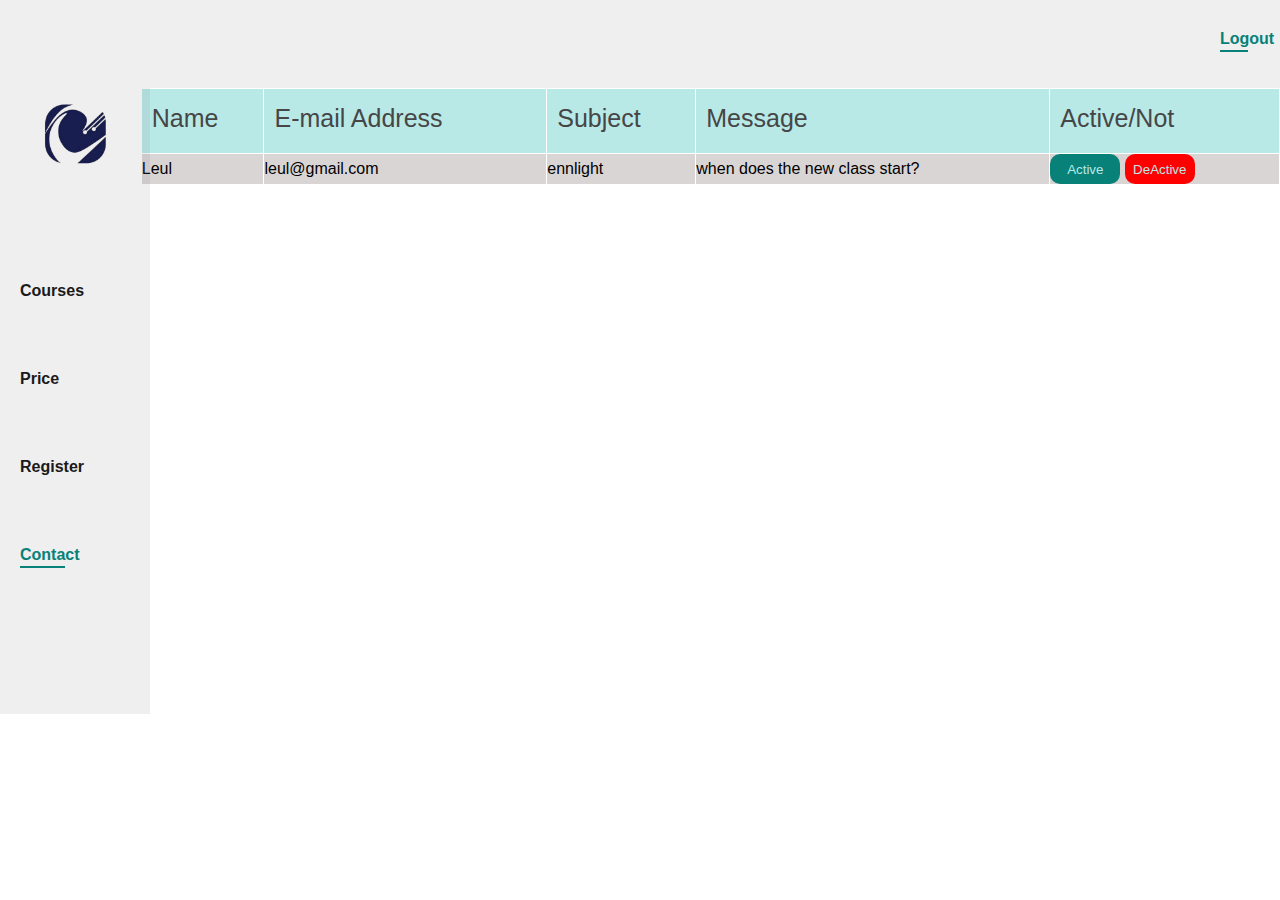
<file: Applight/contact.html>
<!DOCTYPE html>
<html lang="en">
<head>
    <meta charset="UTF-8">
    <meta name="viewport" content="width=device-width, initial-scale=1.0">
    <title>admin</title>
    <link rel="stylesheet" href="contact.css">
</head>
<body>
    <section id="head">
        
        
            
            <div>
                <ul id="navbar1">
                    
                    <li><a class="active" href="admin.html">Logout</a></li>
                   
                </ul>
                </div>
                
            </div>
    </section>
    <section id="header">
        
        <a href="#"><img src="images/logo-removebg-preview.png" id="logo" alt=""></a>
        <div>
            <ul id="navbar">
                <li><a   href="user.html">Courses</a></li>
                <li><a href="price.html">Price</a></li>
                <li><a  href="registor.html">Register</a></li>
                <li><a class="active" href="contact.html">Contact</a></li>
               
            </ul>
            </div>
            
        </div>
        

    </section>

    <table>
        
        <td><p>Name</p></td>
        
        <td><p>E-mail Address</p></td>
        <td><p>Subject</p></td>
        <td><p>Message</p></td>
        <td><p>Active/Not</p></td>
    <tr id="tab">
        <td>Leul</td>
    
    <td>leul@gmail.com</td>
    <td>ennlight</td>
    <td>when does the new class start?</td>
    <td><button type="submit">Active</button> <button id="but" type="submit">DeActive</button> </td>
</tr>
    
</table>
</body>
</html>
</file>
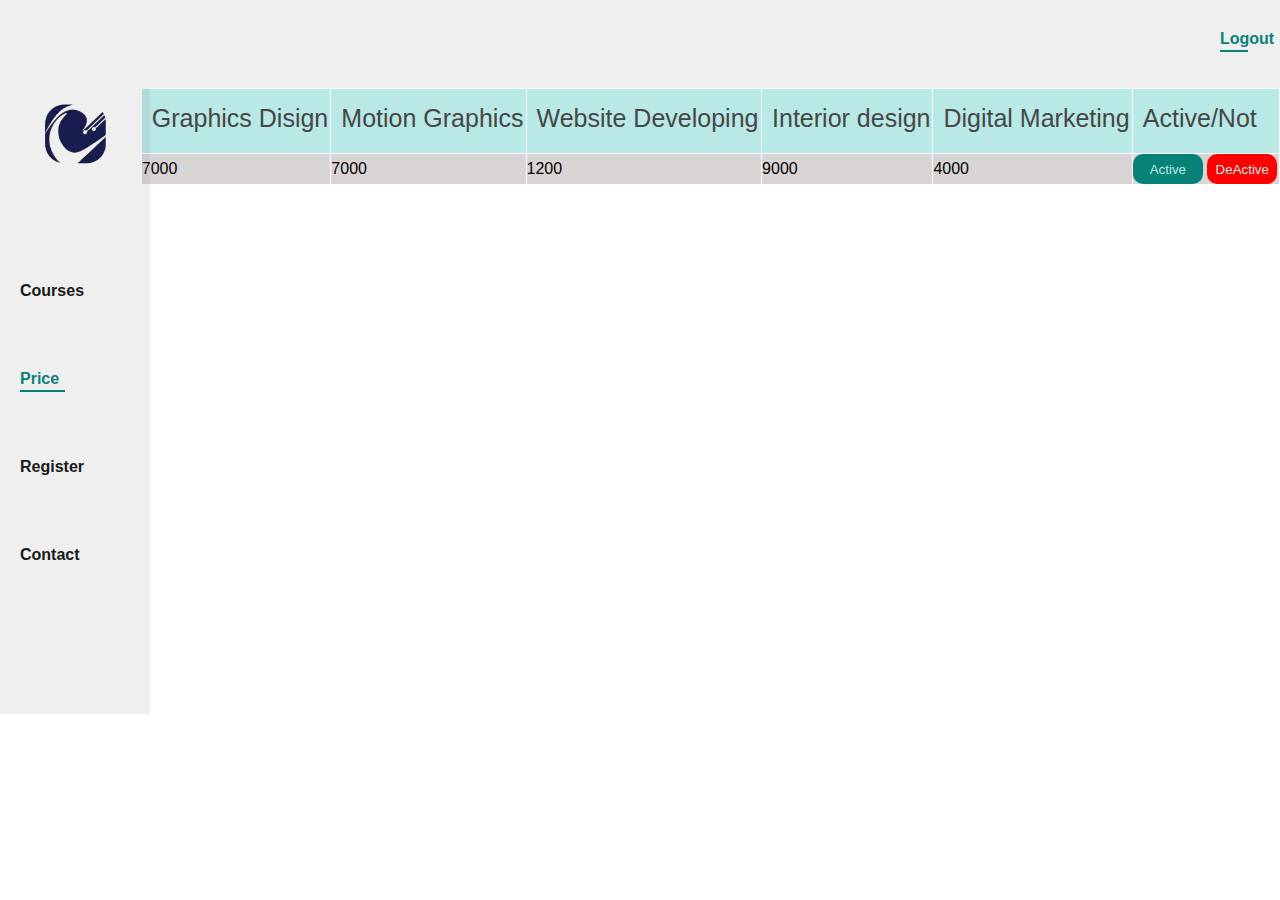
<file: Applight/price.html>
<!DOCTYPE html>
<html lang="en">
<head>
    <meta charset="UTF-8">
    <meta name="viewport" content="width=device-width, initial-scale=1.0">
    <title>admin</title>
    <link rel="stylesheet" href="price.css">
</head>
<body>
    <section id="head">
        
        
            
            <div>
                <ul id="navbar1">
                    
                    <li><a class="active" href="admin.html">Logout</a></li>
                   
                </ul>
                </div>
                
            </div>
    </section>
    <section id="header">
        
        <a href="#"><img src="images/logo-removebg-preview.png" id="logo" alt=""></a>
        <div>
            <ul id="navbar">
                <li><a   href="user.html">Courses</a></li>
                <li><a class="active" href="price.html">Price</a></li>
                <li><a  href="registor.html">Register</a></li>
                <li><a  href="contact.html">Contact</a></li>
               
            </ul>
            </div>
            
        </div>
        

    </section>

    <!--  -->
    <table>
        
        <td><p>Graphics Disign</p></td>
        
        <td><p>Motion Graphics</p></td>
        <td><p>Website Developing</p></td>
        <td><p>Interior design</p></td>
        <td><p>Digital Marketing</p></td>
        <td><p>Active/Not</p></td>
    <tr id="tab">
        <td>7000</td>
        <td>7000</td>
    
    <td>1200</td>
    <td>9000</td>
    <td>4000</td>
    <td><button type="submit">Active</button> <button id="but" type="submit">DeActive</button> </td>
</tr>
    
</table>
</body>
</html>
</file>
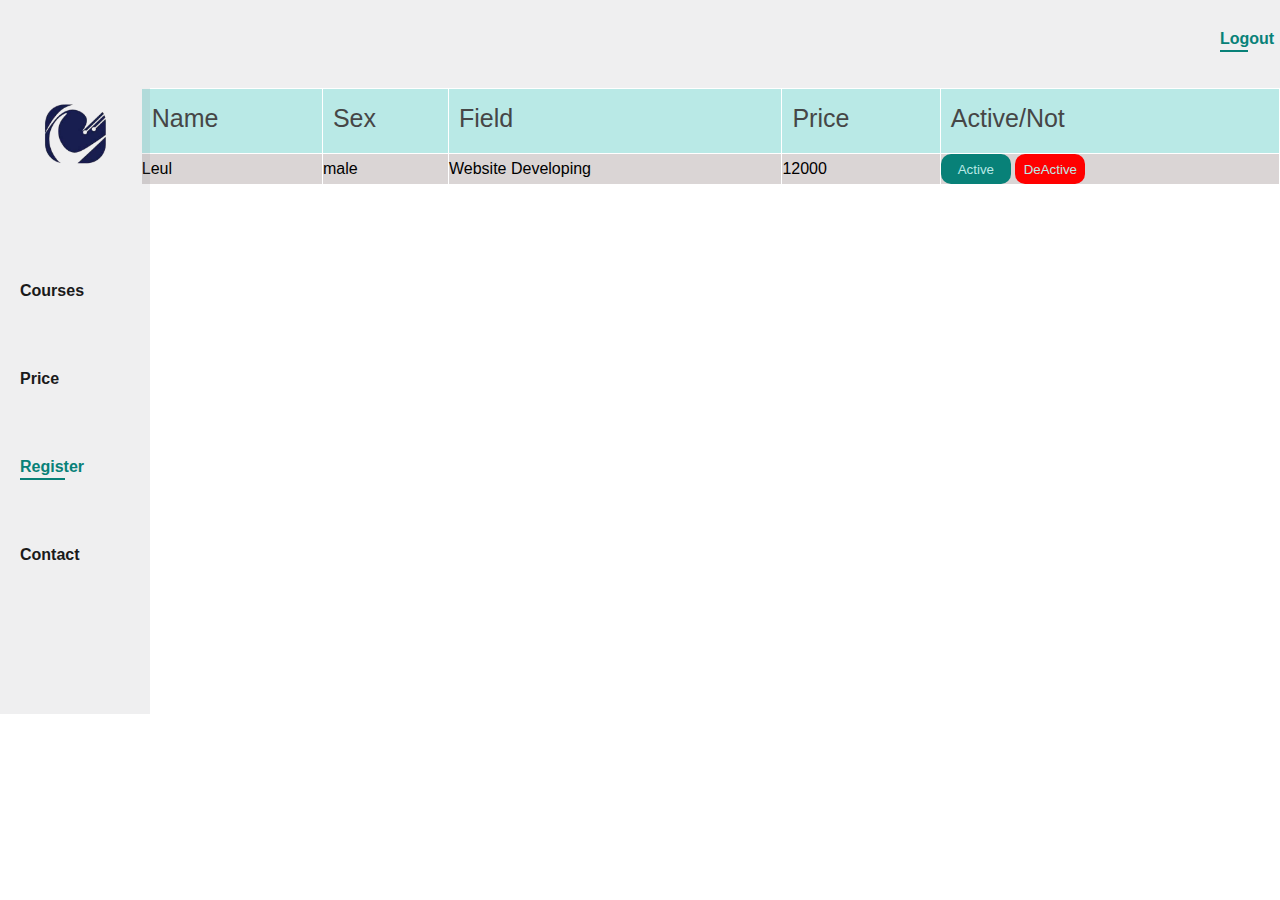
<file: Applight/registor.html>
<!DOCTYPE html>
<html lang="en">
<head>
    <meta charset="UTF-8">
    <meta name="viewport" content="width=device-width, initial-scale=1.0">
    <title>admin</title>
    <link rel="stylesheet" href="regstor.css">
</head>
<body>
    <section id="head">
        
        
            
            <div>
                <ul id="navbar1">
                    
                    <li><a class="active" href="admin.html">Logout</a></li>
                   
                </ul>
                </div>
                
            </div>
    </section>
    <section id="header">
        
        <a href="#"><img src="images/logo-removebg-preview.png" id="logo" alt=""></a>
        <div>
            <ul id="navbar">
                <li><a   href="user.html">Courses</a></li>
                <li><a href="price.html">Price</a></li>
                <li><a class="active"  href="registor.html">Register</a></li>
                <li><a  href="contact.html">Contact</a></li>
               
            </ul>
            </div>
            
        </div>
        

    </section>
    <table>
        
            <td><p>Name</p></td>
            
            <td><p>Sex</p></td>
            <td><p>Field</p></td>
            <td><p>Price</p></td>
            <td><p>Active/Not</p></td>
        <tr id="tab">
            <td>Leul</td>
        
        <td>male</td>
        <td>Website Developing</td>
        <td>12000</td>
        <td><button type="submit">Active</button> <button id="but" type="submit">DeActive</button> </td>
    </tr>
        
    </table>


    
    

</body>
</html>
</file>
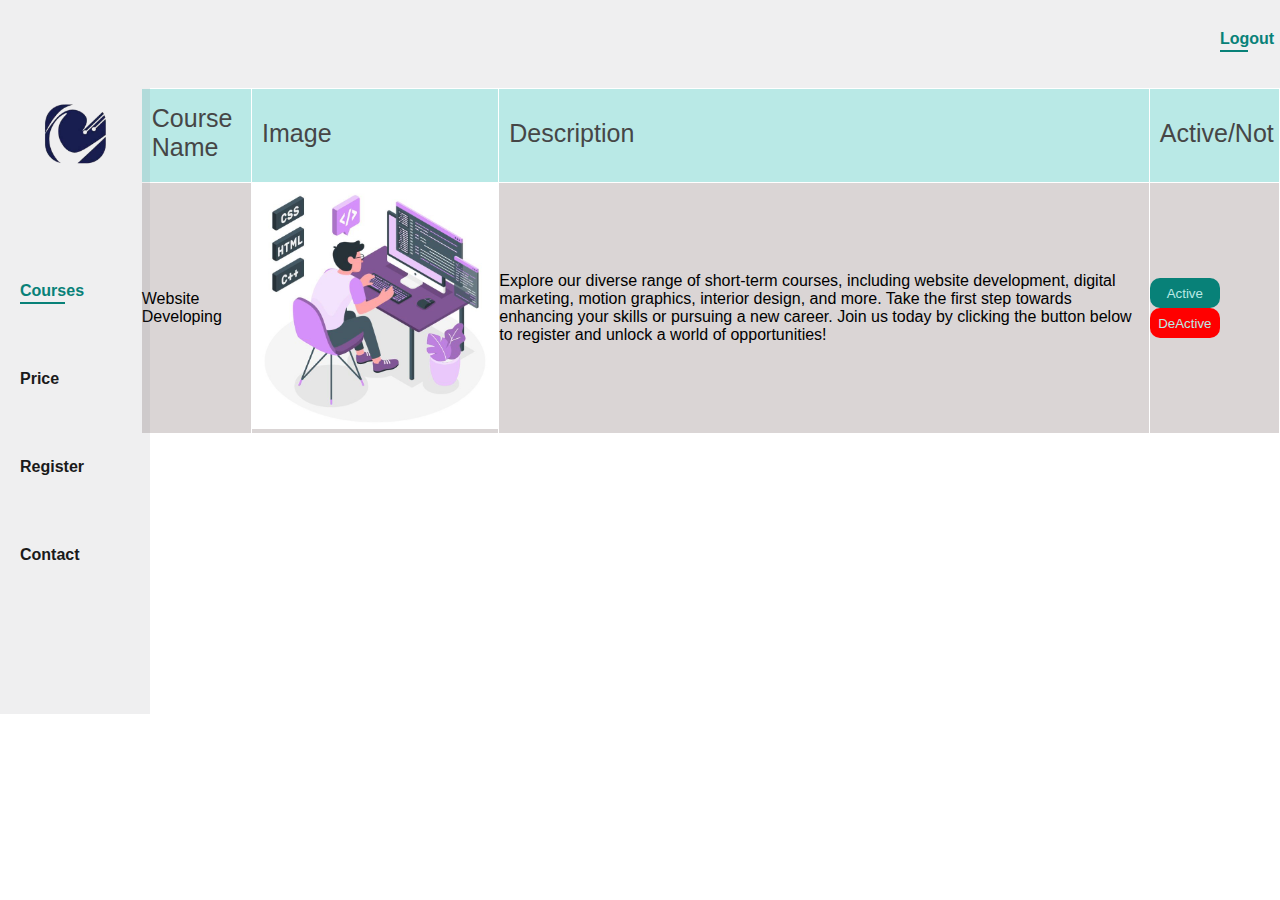
<file: Applight/user.html>
<!DOCTYPE html>
<html lang="en">
<head>
    <meta charset="UTF-8">
    <meta name="viewport" content="width=device-width, initial-scale=1.0">
    <title>admin</title>
    <link rel="stylesheet" href="user.css">
</head>
<body>
    <section id="head">
        
        
            
            <div>
                <ul id="navbar1">
                    
                    <li><a class="active" href="admin.html">Logout</a></li>
                   
                </ul>
                </div>
                
            </div>
    </section>
    <section id="header">
        
        <a href="#"><img src="images/logo-removebg-preview.png" id="logo" alt=""></a>
        <div>
            <ul id="navbar">
                <li><a class="active"  href="user.html">Courses</a></li>
                <li><a href="price.html">Price</a></li>
                <li><a  href="registor.html">Register</a></li>
                <li><a  href="contact.html">Contact</a></li>
               
            </ul>
            </div>
            
        </div>
        

    </section>

    <!--  -->
    <table>
        
        <td><p>Course Name</p></td>
        
        <td><p>Image</p></td>
        <td><p>Description</p></td>
        
        <td><p>Active/Not</p></td>
        <tr id="tab">
        <td>Website Developing</td>
    
       <td><img src="images/web.jpg" alt=""></td>
       <td>Explore our diverse range of short-term courses, including website development, digital marketing, motion graphics, interior design, and more. Take the first step towards enhancing your skills or pursuing a new career. Join us today by clicking the button below to register and unlock a world of opportunities!</td>
    
        <td><button type="submit">Active</button> <button id="but" type="submit">DeActive</button></td>
        </tr>
    
    </table>
    
</body>
</html>
</file>
<file: Applight/contact.css>
*{
    margin: 0;
    padding: 0;
    box-sizing: border-box;
    font-family: 'spartan' , sans-serif;
}

h1{
    font-size: 50px;
    line-height: 64px;
    color: #222;
}
h2{
    font-size: 46px;
    line-height: 54px;
    color: #222;
}
h4{
    font-size: 20px;
    color: #222;
}

h6{
    font-weight: 700;
    font-size: 12px;
}

p{
    font-size: 16px;
    color: #464646;
    margin: 15px 0 20px 0;
}
.section-p1{
    padding: 40px 80px;
}
.section-m1{
    margin: 40px 0;
}
button.normal{
    font-size: 14px;
    font-weight: 600;
    padding: 15px 30px;
    color: #000;
    background-color: #fff;
    border-radius: 4px;
    cursor: pointer;
    border: none;
    outline: none;
    transition: 0.2s;
}

button.white{
    font-size: 13px;
    font-weight: 600;
    padding: 11px 18px;
    color: #fff;
    background-color: transparent;
    cursor: pointer;
    border: 1px solid #fff;
    outline: none;
    transition: 0.2s;
}

.body{
    width: 100%;
}

/* header start */
#header{
    display: grid;
    grid-template-rows: auto auto;
    
    row-gap: 100px;
    
    background: #7778801e;
    
    z-index: 999;
    position: absolute;
    
    left: 0;

}
#logo{
    width: 70px;
    
    margin: 10px 40px;
}


#navbar{
    display: grid;
    grid-template-rows: auto auto auto auto;
    align-items: center;
    padding-bottom: 100%;
    row-gap: 70px;
}
#navbar li{
    list-style: none;
    padding: 0 20px;
    position: relative;

}
#navbar li a{
    text-decoration: none;
    font-size: 16px;
    font-weight: 600;
    color: #1a1a1a;
    transition: 0.3s ease;
}
#navbar li a:hover,
#navbar li a.active{
    color: #088178;
}


#navbar li a.active::after,
#navbar li a:hover::after{    
    content: "";
    width: 30%;
    height: 2px;
    background: #088178;
    position:absolute;
    bottom: -4px;
    left:20px;
     }  



/*  */
#head{
    display: flex;
    
    
    row-gap: 100px;
    
    background: #7778801e;
    
    z-index: 997;
    position: static;

    
    left: 0;

}



#navbar1{
    display: flex;
   
    align-items: center;
    margin-left: 1200px;
    padding-bottom: 40px;
    
    
}
#navbar1 li{
    list-style: none;
    padding: 0 20px;
    position: relative;
    align-items: center;
    margin-top: 30px;
    
}
#navbar1 li a{
    text-decoration: none;
    font-size: 16px;
    font-weight: 600;
    color: #1a1a1a;
    transition: 0.3s ease;
    
}
#navbar1 li a:hover,
#navbar1 li a.active{
    color: #088178;
}


#navbar1 li a.active::after,
#navbar1 li a:hover::after{    
    content: "";
    width: 30%;
    height: 2px;
    background: #088178;
    position:absolute;
    bottom: -4px;
    left:20px;
 } 
 /*  */
 td {
    border: 1px solid rgb(255, 255, 255);
    border-collapse: collapse;


 }
 table{
    margin-left: 11%;
    width: 89%;
    background: #b9e9e6;
    border: 0px solid rgb(247, 247, 247);
    border-collapse: collapse;
 }
 td p{
    font-size: 25px;
    font-family: 'Gill Sans', 'Gill Sans MT', Calibri, 'Trebuchet MS', sans-serif;
    margin-left: 10px;

    
 }
 #tab {
    background: rgb(218, 213, 213);
 }
 button{
    background-color: #088178;
    color: #b9e9e6;
    border: 0px solid;
    border-radius: 10px;
    height: 30px;
    width: 70px;
    cursor: pointer;
 }
 #but{
    background-color: red;
 }
</file>
<file: Applight/price.css>
*{
    margin: 0;
    padding: 0;
    box-sizing: border-box;
    font-family: 'spartan' , sans-serif;
}

h1{
    font-size: 50px;
    line-height: 64px;
    color: #222;
}
h2{
    font-size: 46px;
    line-height: 54px;
    color: #222;
}
h4{
    font-size: 20px;
    color: #222;
}

h6{
    font-weight: 700;
    font-size: 12px;
}

p{
    font-size: 16px;
    color: #464646;
    margin: 15px 0 20px 0;
}
.section-p1{
    padding: 40px 80px;
}
.section-m1{
    margin: 40px 0;
}
button.normal{
    font-size: 14px;
    font-weight: 600;
    padding: 15px 30px;
    color: #000;
    background-color: #fff;
    border-radius: 4px;
    cursor: pointer;
    border: none;
    outline: none;
    transition: 0.2s;
}

button.white{
    font-size: 13px;
    font-weight: 600;
    padding: 11px 18px;
    color: #fff;
    background-color: transparent;
    cursor: pointer;
    border: 1px solid #fff;
    outline: none;
    transition: 0.2s;
}

.body{
    width: 100%;
}

/* header start */
#header{
    display: grid;
    grid-template-rows: auto auto;
    
    row-gap: 100px;
    
    background: #7778801e;
    
    z-index: 999;
    position: absolute;
    
    left: 0;

}
#logo{
    width: 70px;
    
    margin: 10px 40px;
}


#navbar{
    display: grid;
    grid-template-rows: auto auto auto auto;
    align-items: center;
    padding-bottom: 100%;
    row-gap: 70px;
}
#navbar li{
    list-style: none;
    padding: 0 20px;
    position: relative;

}
#navbar li a{
    text-decoration: none;
    font-size: 16px;
    font-weight: 600;
    color: #1a1a1a;
    transition: 0.3s ease;
}
#navbar li a:hover,
#navbar li a.active{
    color: #088178;
}


#navbar li a.active::after,
#navbar li a:hover::after{    
    content: "";
    width: 30%;
    height: 2px;
    background: #088178;
    position:absolute;
    bottom: -4px;
    left:20px;
     }  



/*  */
#head{
    display: flex;
    
    
    row-gap: 100px;
    
    background: #7778801e;
    
    z-index: 997;
    position: static;

    
    left: 0;

}



#navbar1{
    display: flex;
   
    align-items: center;
    margin-left: 1200px;
    padding-bottom: 40px;
    
    
}
#navbar1 li{
    list-style: none;
    padding: 0 20px;
    position: relative;
    align-items: center;
    margin-top: 30px;
    
}
#navbar1 li a{
    text-decoration: none;
    font-size: 16px;
    font-weight: 600;
    color: #1a1a1a;
    transition: 0.3s ease;
    
}
#navbar1 li a:hover,
#navbar1 li a.active{
    color: #088178;
}


#navbar1 li a.active::after,
#navbar1 li a:hover::after{    
    content: "";
    width: 30%;
    height: 2px;
    background: #088178;
    position:absolute;
    bottom: -4px;
    left:20px;
 } 

 /*  */
 td {
    border: 1px solid rgb(255, 255, 255);
    border-collapse: collapse;


 }
 table{
    margin-left: 11%;
    width: 89%;
    background: #b9e9e6;
    border: 0px solid rgb(247, 247, 247);
    border-collapse: collapse;
 }
 td p{
    font-size: 25px;
    font-family: 'Gill Sans', 'Gill Sans MT', Calibri, 'Trebuchet MS', sans-serif;
    margin-left: 10px;

    
 }
 #tab {
    background: rgb(218, 213, 213);
 }
 button{
    background-color: #088178;
    color: #b9e9e6;
    border: 0px solid;
    border-radius: 10px;
    height: 30px;
    width: 70px;
    cursor: pointer;
 }
 #but{
    background-color: red;
 }
</file>
<file: Applight/regstor.css>
*{
    margin: 0;
    padding: 0;
    box-sizing: border-box;
    font-family: 'spartan' , sans-serif;
}

h1{
    font-size: 50px;
    line-height: 64px;
    color: #222;
}
h2{
    font-size: 46px;
    line-height: 54px;
    color: #222;
}
h4{
    font-size: 20px;
    color: #222;
}

h6{
    font-weight: 700;
    font-size: 12px;
}

p{
    font-size: 16px;
    color: #464646;
    margin: 15px 0 20px 0;
}
.section-p1{
    padding: 40px 80px;
}
.section-m1{
    margin: 40px 0;
}
button.normal{
    font-size: 14px;
    font-weight: 600;
    padding: 15px 30px;
    color: #000;
    background-color: #fff;
    border-radius: 4px;
    cursor: pointer;
    border: none;
    outline: none;
    transition: 0.2s;
}

button.white{
    font-size: 13px;
    font-weight: 600;
    padding: 11px 18px;
    color: #fff;
    background-color: transparent;
    cursor: pointer;
    border: 1px solid #fff;
    outline: none;
    transition: 0.2s;
}

.body{
    width: 100%;
}

/* header start */
#header{
    display: grid;
    grid-template-rows: auto auto;
    
    row-gap: 100px;
    
    background: #7778801e;
    
    z-index: 999;
    position: absolute;
    
    left: 0;

}
#logo{
    width: 70px;
    
    margin: 10px 40px;
}


#navbar{
    display: grid;
    grid-template-rows: auto auto auto auto;
    align-items: center;
    padding-bottom: 100%;
    row-gap: 70px;
}
#navbar li{
    list-style: none;
    padding: 0 20px;
    position: relative;

}
#navbar li a{
    text-decoration: none;
    font-size: 16px;
    font-weight: 600;
    color: #1a1a1a;
    transition: 0.3s ease;
}
#navbar li a:hover,
#navbar li a.active{
    color: #088178;
}


#navbar li a.active::after,
#navbar li a:hover::after{    
    content: "";
    width: 30%;
    height: 2px;
    background: #088178;
    position:absolute;
    bottom: -4px;
    left:20px;
     }  



/*  */
#head{
    display: flex;
    
    
    row-gap: 100px;
    
    background: #7778801e;
    
    z-index: 997;
    position: static;

    
    left: 0;

}



#navbar1{
    display: flex;
   
    align-items: center;
    margin-left: 1200px;
    padding-bottom: 40px;
    
    
}
#navbar1 li{
    list-style: none;
    padding: 0 20px;
    position: relative;
    align-items: center;
    margin-top: 30px;
    
}
#navbar1 li a{
    text-decoration: none;
    font-size: 16px;
    font-weight: 600;
    color: #1a1a1a;
    transition: 0.3s ease;
    
}
#navbar1 li a:hover,
#navbar1 li a.active{
    color: #088178;
}


#navbar1 li a.active::after,
#navbar1 li a:hover::after{    
    content: "";
    width: 30%;
    height: 2px;
    background: #088178;
    position:absolute;
    bottom: -4px;
    left:20px;
 } 
 /*  */
   td {
    border: 1px solid rgb(255, 255, 255);
    border-collapse: collapse;


 }
 table{
    margin-left: 11%;
    width: 89%;
    background: #b9e9e6;
    border: 0px solid rgb(247, 247, 247);
    border-collapse: collapse;
 }
 td p{
    font-size: 25px;
    font-family: 'Gill Sans', 'Gill Sans MT', Calibri, 'Trebuchet MS', sans-serif;
    margin-left: 10px;

    
 }
 #tab {
    background: rgb(218, 213, 213);
 }
 button{
    background-color: #088178;
    color: #b9e9e6;
    border: 0px solid;
    border-radius: 10px;
    height: 30px;
    width: 70px;
    cursor: pointer;
 }
 #but{
    background-color: red;
 }
</file>
<file: Applight/user.css>
*{
    margin: 0;
    padding: 0;
    box-sizing: border-box;
    font-family: 'spartan' , sans-serif;
}

h1{
    font-size: 50px;
    line-height: 64px;
    color: #222;
}
h2{
    font-size: 46px;
    line-height: 54px;
    color: #222;
}
h4{
    font-size: 20px;
    color: #222;
}

h6{
    font-weight: 700;
    font-size: 12px;
}

p{
    font-size: 16px;
    color: #464646;
    margin: 15px 0 20px 0;
}
.section-p1{
    padding: 40px 80px;
}
.section-m1{
    margin: 40px 0;
}
button.normal{
    font-size: 14px;
    font-weight: 600;
    padding: 15px 30px;
    color: #000;
    background-color: #fff;
    border-radius: 4px;
    cursor: pointer;
    border: none;
    outline: none;
    transition: 0.2s;
}

button.white{
    font-size: 13px;
    font-weight: 600;
    padding: 11px 18px;
    color: #fff;
    background-color: transparent;
    cursor: pointer;
    border: 1px solid #fff;
    outline: none;
    transition: 0.2s;
}

.body{
    width: 100%;
}

/* header start */
#header{
    display: grid;
    grid-template-rows: auto auto;
    
    row-gap: 100px;
    
    background: #7778801e;
    
    z-index: 999;
    position: absolute;
    
    left: 0;

}
#logo{
    width: 70px;
    
    margin: 10px 40px;
}


#navbar{
    display: grid;
    grid-template-rows: auto auto auto auto;
    align-items: center;
    padding-bottom: 100%;
    row-gap: 70px;
}
#navbar li{
    list-style: none;
    padding: 0 20px;
    position: relative;

}
#navbar li a{
    text-decoration: none;
    font-size: 16px;
    font-weight: 600;
    color: #1a1a1a;
    transition: 0.3s ease;
}
#navbar li a:hover,
#navbar li a.active{
    color: #088178;
}


#navbar li a.active::after,
#navbar li a:hover::after{    
    content: "";
    width: 30%;
    height: 2px;
    background: #088178;
    position:absolute;
    bottom: -4px;
    left:20px;
     }  



/*  */
#head{
    display: flex;
    
    
    row-gap: 100px;
    
    background: #7778801e;
    
    z-index: 997;
    position: static;

    
    left: 0;

}



#navbar1{
    display: flex;
   
    align-items: center;
    margin-left: 1200px;
    padding-bottom: 40px;
    
    
}
#navbar1 li{
    list-style: none;
    padding: 0 20px;
    position: relative;
    align-items: center;
    margin-top: 30px;
    
}
#navbar1 li a{
    text-decoration: none;
    font-size: 16px;
    font-weight: 600;
    color: #1a1a1a;
    transition: 0.3s ease;
    
}
#navbar1 li a:hover,
#navbar1 li a.active{
    color: #088178;
}


#navbar1 li a.active::after,
#navbar1 li a:hover::after{    
    content: "";
    width: 30%;
    height: 2px;
    background: #088178;
    position:absolute;
    bottom: -4px;
    left:20px;
 } 

 /*  */
 td {
    border: 1px solid rgb(255, 255, 255);
    border-collapse: collapse;


 }
 table{
    margin-left: 11%;
    width: 89%;
    background: #b9e9e6;
    border: 0px solid rgb(247, 247, 247);
    border-collapse: collapse;
 }
 td p{
    font-size: 25px;
    font-family: 'Gill Sans', 'Gill Sans MT', Calibri, 'Trebuchet MS', sans-serif;
    margin-left: 10px;

    
 }
 #tab {
    background: rgb(218, 213, 213);
 }
 button{
    background-color: #088178;
    color: #b9e9e6;
    border: 0px solid;
    border-radius: 10px;
    height: 30px;
    width: 70px;
    cursor: pointer;
 }
 #but{
    background-color: red;
 }
 img{
    width: 100%;
 }
</file>
